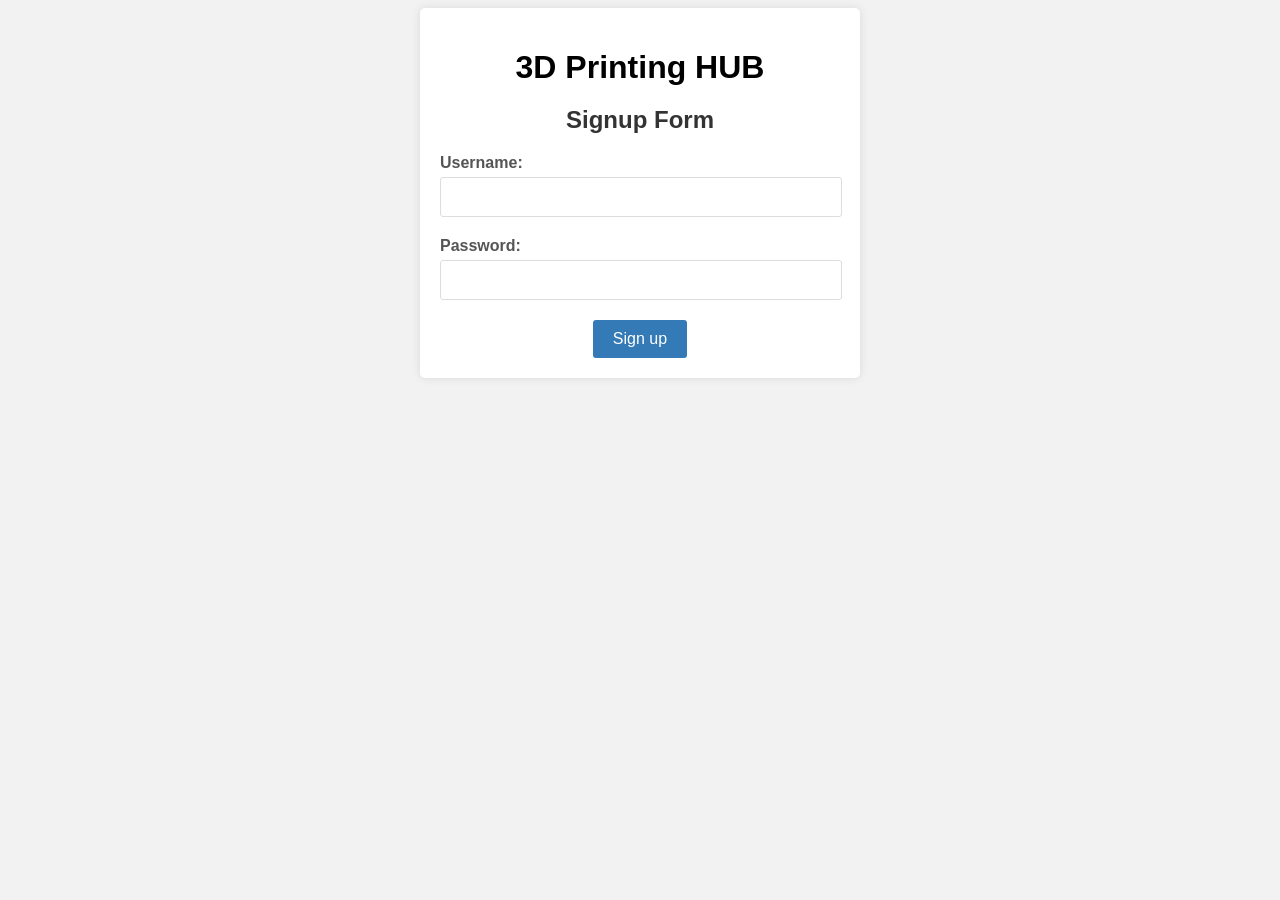
<file: 3D Printing Hub 2.0/templates/signup.html>
<!DOCTYPE html>
<html lang="en">
<head>
  <meta charset="UTF-8">
  <meta http-equiv="X-UA-Compatible" content="IE=edge">
  <meta name="viewport" content="width=device-width, initial-scale=1.0">
  <style>
    body {
  font-family: Arial, sans-serif;
  background-color: #f2f2f2;
}

.container {
  max-width: 400px;
  margin: 0 auto;
  padding: 20px;
  background-color: #ffffff;
  border-radius: 5px;
  box-shadow: 0 0 10px rgba(0, 0, 0, 0.1);
}

.container h2 {
  text-align: center;
  color: #333333;
}

.form-group {
  margin-bottom: 20px;
}

.form-group label {
  display: block;
  font-weight: bold;
  color: #555555;
  margin-bottom: 5px;
}

.form-group input[type="text"],
.form-group input[type="password"] {
  width: 95%;
  padding: 10px;
  border: 1px solid #dddddd;
  border-radius: 3px;
  font-size: 16px;
  color: #333333;
}

.button-container {
  text-align: center;
}

.button-container button[type="submit"] {
  padding: 10px 20px;
  background-color: #337ab7;
  color: #ffffff;
  border: none;
  border-radius: 3px;
  font-size: 16px;
  cursor: pointer;
}

.button-container button[type="submit"]:hover {
  background-color: #cfdeec;
}

.button-container button[type="submit"]:focus {
  outline: none;
}

    .heading {
      text-align: center;
      font-size: 32px;
      font-weight: bold;
      margin-bottom: 20px;
    }
  </style>
  <title>Login- 3D Printing HUB </title>
</head>
<body>
  <div class="container">
    <h1 class="heading">3D Printing HUB</h1>
    <h2>Signup Form</h2>
    <form action="{{ url_for('sign') }}" method="post">
      <div class="form-group">
        <label for="username">Username:</label>
        <input type="text" name="username" id="username">
      </div>
      <div class="form-group">
        <label for="password">Password:</label>
        <input type="password" name="password" id="password">
      </div>
      <div class="button-container">
        <button type="submit" id="submit">Sign up</button>
      </div>
    </form>
  </div>
</body>
</html>
</file>
